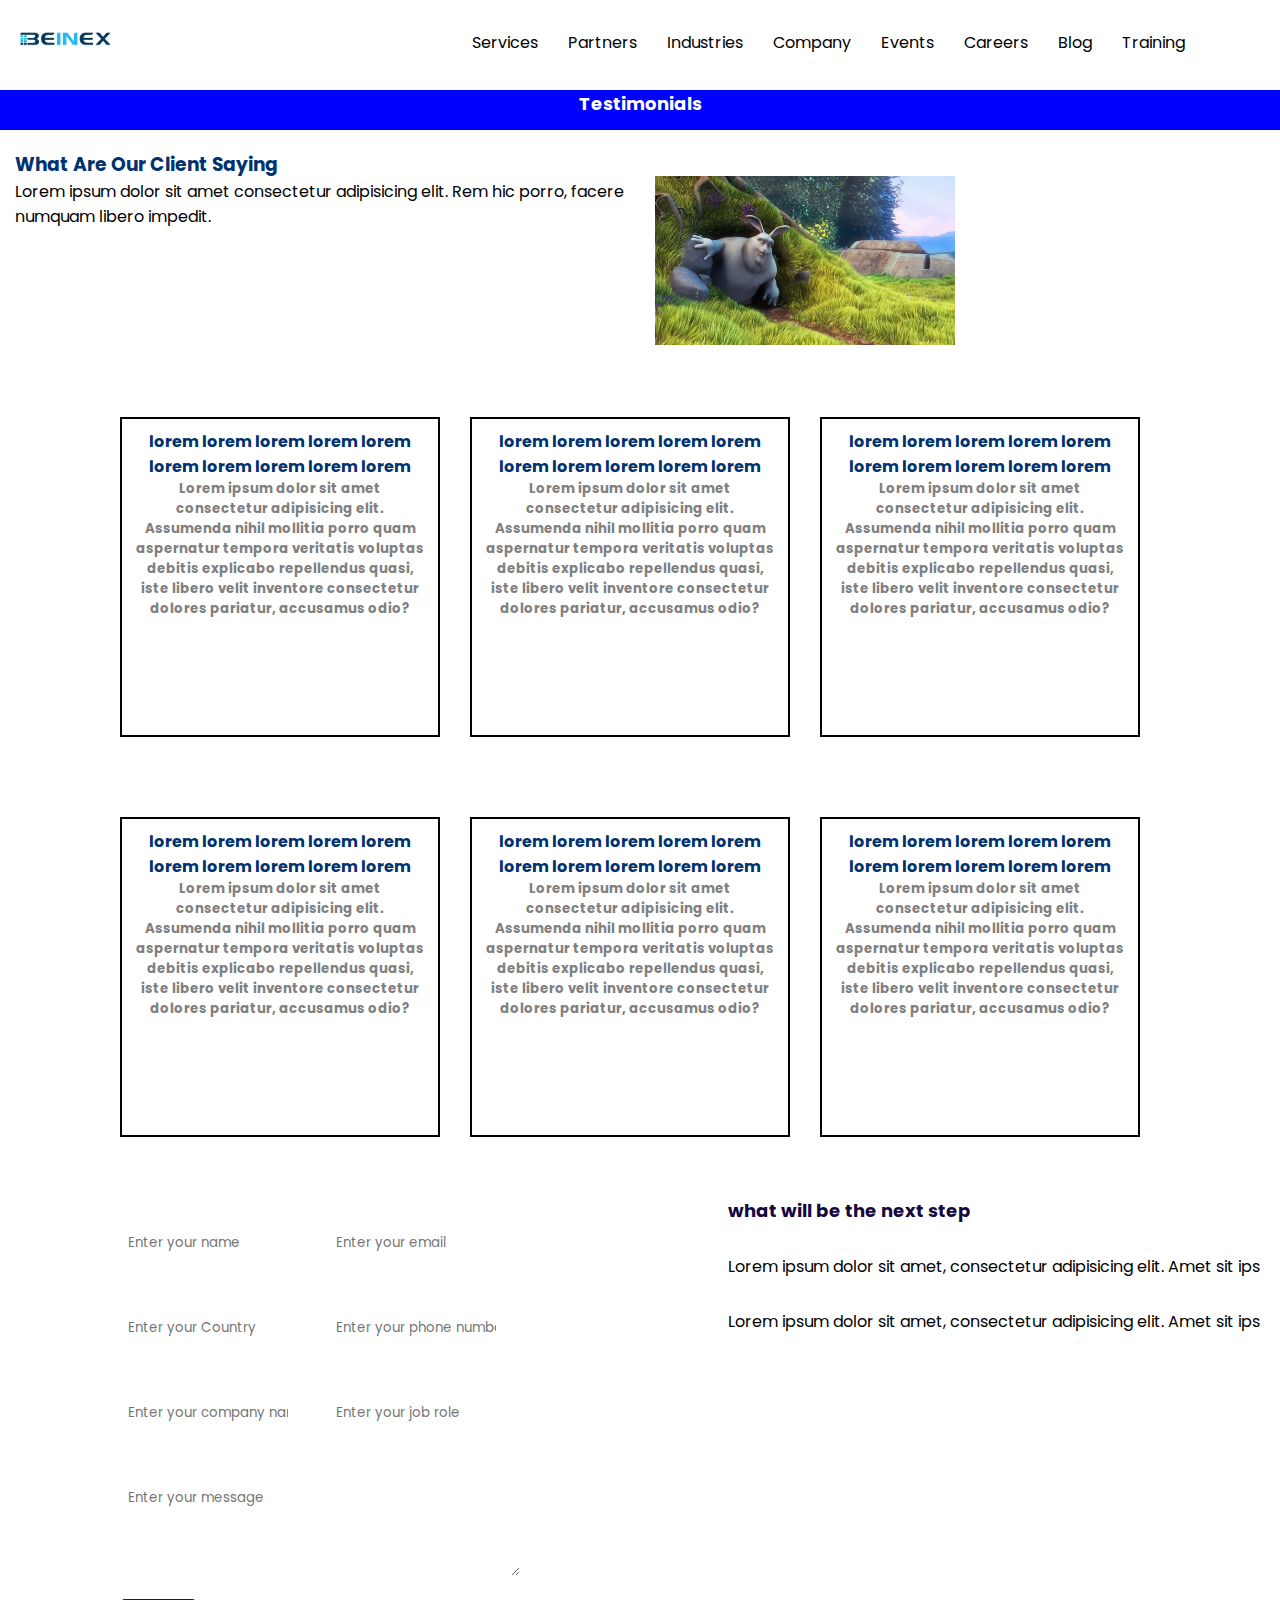
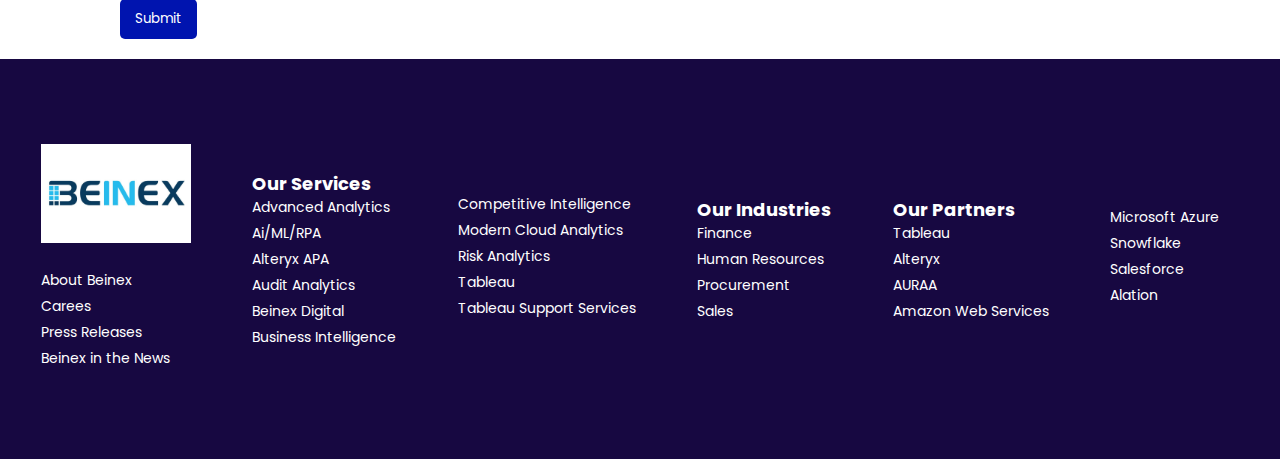
<file: index.html>
<!DOCTYPE html>
<html lang="en">
<head>
    <meta charset="UTF-8">
    <meta name="viewport" content="width=device-width, initial-scale=1.0">
    <title>Document</title>
    <link rel="stylesheet" href="https://cdnjs.cloudflare.com/ajax/libs/font-awesome/6.5.1/css/all.min.css" integrity="sha512-DTOQO9RWCH3ppGqcWaEA1BIZOC6xxalwEsw9c2QQeAIftl+Vegovlnee1c9QX4TctnWMn13TZye+giMm8e2LwA==" crossorigin="anonymous" referrerpolicy="no-referrer" />
    <link rel="stylesheet" href="./assets/css/style.css">
</head>
<body>
    <!--Navbar-->

    <div class="navbar">
        <div class="navbar_logo">
            <a href="navbar_logo"> <img src="./assets/images/logo.jpg" alt=""></a>
        </div>

        <div class="navbar_nav">
                <a href="#">Services</a>
                <a href="#">Partners</a>
                <a href="#">Industries</a>
                <a href="#">Company</a>
                <a href="#">Events</a>
                <a href="#">Careers</a>
                <a href="#">Blog</a>
                <a href="#">Training</a>
        </div>
    </div> 

    <!--Testimonial-->
    <div class="testimonial">
        <h2>Testimonials</h2>
    </div>

    <!--Launch Text-->
    <div class="launch-header">
        <div class="launch-text">
            <h3>What Are Our Client Saying</h3>
            <p>Lorem ipsum dolor sit amet consectetur adipisicing elit. Rem hic porro, facere numquam libero impedit.</p>
        </div>

        <div class="launch-video">
            <video width="300px" height="240px" autoplay muted>
                <source src="../assets/videos/dummy.mp4" type="video/mp4">
            </video>
        </div>
    </div>

    <!--cards-->

    <div class="cards">
        <div class="first-three">
            <div class="card-1">
                
                <h4 style="text-align: center; color: #003270;">lorem lorem lorem lorem lorem lorem lorem lorem lorem lorem</h4>
                <h5 style="color: grey;">Lorem ipsum dolor sit amet consectetur adipisicing elit. Assumenda nihil mollitia porro quam aspernatur tempora veritatis voluptas debitis explicabo repellendus quasi, iste libero velit inventore consectetur dolores pariatur, accusamus odio?</h5>
                <h3>John Doe <br>
                    Designation</h3>
            </div>

            <div class="card-2">
                <h4 style="text-align: center; color: #003270;">lorem lorem lorem lorem lorem lorem lorem lorem lorem lorem</h4>
                <h5 style="color: grey; font: optional;">Lorem ipsum dolor sit amet consectetur adipisicing elit. Assumenda nihil mollitia porro quam aspernatur tempora veritatis voluptas debitis explicabo repellendus quasi, iste libero velit inventore consectetur dolores pariatur, accusamus odio?</h5>
                <h3>Mohmd Azhar <br>
                Designation</h3>

            </div>
            
            <div class="card-3">
                <h4 style="text-align: center; color: #003270;">lorem lorem lorem lorem lorem lorem lorem lorem lorem lorem</h4>
                <h5 style="color: grey;">Lorem ipsum dolor sit amet consectetur adipisicing elit. Assumenda nihil mollitia porro quam aspernatur tempora veritatis voluptas debitis explicabo repellendus quasi, iste libero velit inventore consectetur dolores pariatur, accusamus odio?</h5>
                <h3>David John <br>
                    Designation</h3>

            </div>
        </div>
        <div class="second-three">
            <div class="card-4">
                <h4 style="text-align: center; color: #003270;">lorem lorem lorem lorem lorem lorem lorem lorem lorem lorem</h4>
                <h5 style="color: grey;">Lorem ipsum dolor sit amet consectetur adipisicing elit. Assumenda nihil mollitia porro quam aspernatur tempora veritatis voluptas debitis explicabo repellendus quasi, iste libero velit inventore consectetur dolores pariatur, accusamus odio?</h5>
                <h3>John Doe <br>
                    Designation</h3>
            </div>

            <div class="card-5">
                <h4 style="text-align: center; color: #003270;">lorem lorem lorem lorem lorem lorem lorem lorem lorem lorem</h4>
                <h5 style="color: grey;">Lorem ipsum dolor sit amet consectetur adipisicing elit. Assumenda nihil mollitia porro quam aspernatur tempora veritatis voluptas debitis explicabo repellendus quasi, iste libero velit inventore consectetur dolores pariatur, accusamus odio?</h5>
                <h3>Mohmd Azhar <br>
                    Designation</h3>

            </div>

            <div class="card-6">
                <h4 style="text-align: center; color:  #003270;">lorem lorem lorem lorem lorem lorem lorem lorem lorem lorem</h4>
                <h5 style="color: grey;">Lorem ipsum dolor sit amet consectetur adipisicing elit. Assumenda nihil mollitia porro quam aspernatur tempora veritatis voluptas debitis explicabo repellendus quasi, iste libero velit inventore consectetur dolores pariatur, accusamus odio?</h5>
                <h3>David John <br>
                    Designation</h3>

            </div>
            
        </div>

    </div>
    <br>

    <!--inputs-->

    <div class="input-section">
            
        <div class="form-container">
        <form action="submit_handler.php" method="post">
            
            <!--First-->
            <div class="div-1">
                <div>
                    <label class="label-1" for="name">Name:</label>
                    <input class="input-1" type="text" id="name" name="name" placeholder="Enter your name" required>
                </div>
    
                <div>
                    <label class="label-1" for="email">Email:</label>
                    <input class="input-1" type="email" id="email" name="email" placeholder="Enter your email" required>
                </div>
            </div>
    
            <!--Second-->
            <div class="div-1">
                <div>
                    <label class="label-1" for="country">Country:</label>
                    <input class="input-1" type="search" id="email" name="email" placeholder="Enter your Country" required>
                </div>
    
                <div>
                    <label class="label-1" for="phone">Phone Number:</label>
                    <input class="input-1" type="tel" id="phone" name="phone" placeholder="Enter your phone number" required>
                </div>
            </div>
    
            <!--Third-->
            <div class="div-1">
                <div>
                    <label class="label-1" for="company">Company Name:</label>
                    <input class="input-1" type="text" id="company" name="company" placeholder="Enter your company name" required>
                </div>
    
                <div>
                    <label class="label-1" for="jobRole">Job Role:</label>
                    <input class="input-1" type="text" id="jobRole" name="jobRole" placeholder="Enter your job role" required>
                </div>
            </div>
    
            <!--Message-->
            <label class="label-1" for="message">Message:</label>
            <textarea class="textarea-text" id="message" name="message" rows="4" placeholder="Enter your message" required></textarea>
    
            <!--button-->
            <button class="button-submit" type="submit">Submit</button>
    
        </form>
    </div>

        <div class="next-step">
            <h2>what will be the next step</h2>
            <p>Lorem ipsum dolor sit amet, consectetur adipisicing elit. Amet sit ips</p>
            <p>Lorem ipsum dolor sit amet, consectetur adipisicing elit. Amet sit ips</p>
        </div>
    </div>

    <!--footer-->

    <div class="content">
        <div>
            <img src="./assets/images/footer-logo.jpg" alt="">
            <ul>
                <li>About Beinex</li>
                <li>Carees</li>
                <li>Press Releases</li>
                <li>Beinex in the News</li>
            </ul>
        </div>
        <div>
            <h2>Our Services</h2>
            <ul>
                <li>Advanced Analytics</li>
                <li>Ai/ML/RPA</li>
                <li>Alteryx APA</li>
                <li>Audit Analytics</li>
                <li>Beinex Digital</li>
                <li>Business Intelligence</li>
            </ul>
        </div>
        <div>
            <ul>
                <li>Competitive Intelligence</li>
                <li>Modern Cloud Analytics</li>
                <li>Risk Analytics</li>
                <li>Tableau</li>
                <li>Tableau Support Services</li>
            </ul>
        </div>
        <div>
            <h2>Our Industries</h2>
            <ul>
                <li>Finance</li>
                <li>Human Resources</li>
                <li>Procurement</li>
                <li>Sales</li>
            </ul>
        </div>
        <div>
        <h2>Our Partners</h2>
        <ul>
            <li>Tableau</li>
            <li>Alteryx</li>
            <li>AURAA</li>
            <li>Amazon Web Services</li>
        </ul>
    </div>
    <div>
        <ul>
            <li>Microsoft Azure</li>
            <li>Snowflake</li>
            <li>Salesforce</li>
            <li>Alation</li>
        </ul>
    </div>
    </div>
</body>
</html>
</file>
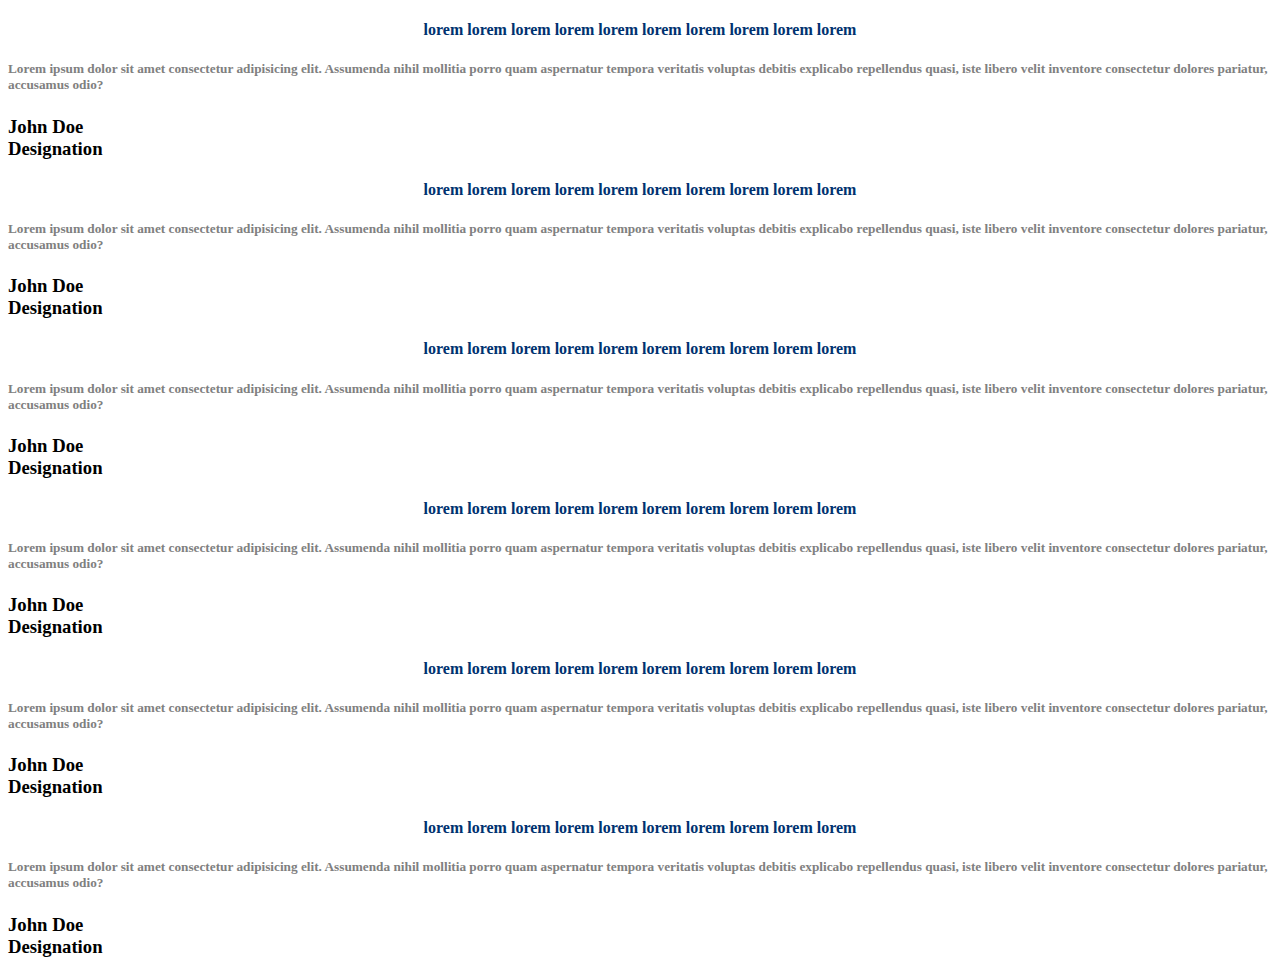
<file: molecule/card.html>
<!DOCTYPE html>
<html lang="en">
<head>
    <meta charset="UTF-8">
    <meta name="viewport" content="width=device-width, initial-scale=1.0">
    <title>Document</title>
</head>
<body>
    <div class="cards">
        <div class="onethree">
            <div class="c1">
                
                <h4 style="text-align: center; color: #003270;">lorem lorem lorem lorem lorem lorem lorem lorem lorem lorem</h4>
                <h5 style="color: grey;">Lorem ipsum dolor sit amet consectetur adipisicing elit. Assumenda nihil mollitia porro quam aspernatur tempora veritatis voluptas debitis explicabo repellendus quasi, iste libero velit inventore consectetur dolores pariatur, accusamus odio?</h5>
                <h3>John Doe <br>
                    Designation</h3>
            </div>

            <div class="c2">
                <h4 style="text-align: center; color: #003270;">lorem lorem lorem lorem lorem lorem lorem lorem lorem lorem</h4>
                <h5 style="color: grey; font: optional;">Lorem ipsum dolor sit amet consectetur adipisicing elit. Assumenda nihil mollitia porro quam aspernatur tempora veritatis voluptas debitis explicabo repellendus quasi, iste libero velit inventore consectetur dolores pariatur, accusamus odio?</h5>
                <h3>John Doe <br>
                Designation</h3>

            </div>
            
            <div class="c3">
                <h4 style="text-align: center; color: #003270;">lorem lorem lorem lorem lorem lorem lorem lorem lorem lorem</h4>
                <h5 style="color: grey;">Lorem ipsum dolor sit amet consectetur adipisicing elit. Assumenda nihil mollitia porro quam aspernatur tempora veritatis voluptas debitis explicabo repellendus quasi, iste libero velit inventore consectetur dolores pariatur, accusamus odio?</h5>
                <h3>John Doe <br>
                    Designation</h3>

            </div>
        </div>
        <div class="twothree">
            <div class="c4">
                <h4 style="text-align: center; color: #003270;">lorem lorem lorem lorem lorem lorem lorem lorem lorem lorem</h4>
                <h5 style="color: grey;">Lorem ipsum dolor sit amet consectetur adipisicing elit. Assumenda nihil mollitia porro quam aspernatur tempora veritatis voluptas debitis explicabo repellendus quasi, iste libero velit inventore consectetur dolores pariatur, accusamus odio?</h5>
                <h3>John Doe <br>
                    Designation</h3>
            </div>

            <div class="c5">
                <h4 style="text-align: center; color: #003270;">lorem lorem lorem lorem lorem lorem lorem lorem lorem lorem</h4>
                <h5 style="color: grey;">Lorem ipsum dolor sit amet consectetur adipisicing elit. Assumenda nihil mollitia porro quam aspernatur tempora veritatis voluptas debitis explicabo repellendus quasi, iste libero velit inventore consectetur dolores pariatur, accusamus odio?</h5>
                <h3>John Doe <br>
                    Designation</h3>

            </div>

            <div class="c6">
                <h4 style="text-align: center; color:  #003270;">lorem lorem lorem lorem lorem lorem lorem lorem lorem lorem</h4>
                <h5 style="color: grey;">Lorem ipsum dolor sit amet consectetur adipisicing elit. Assumenda nihil mollitia porro quam aspernatur tempora veritatis voluptas debitis explicabo repellendus quasi, iste libero velit inventore consectetur dolores pariatur, accusamus odio?</h5>
                <h3>John Doe <br>
                    Designation</h3>

            </div>
            
        </div>

    </div>
</body>
</html>
</file>
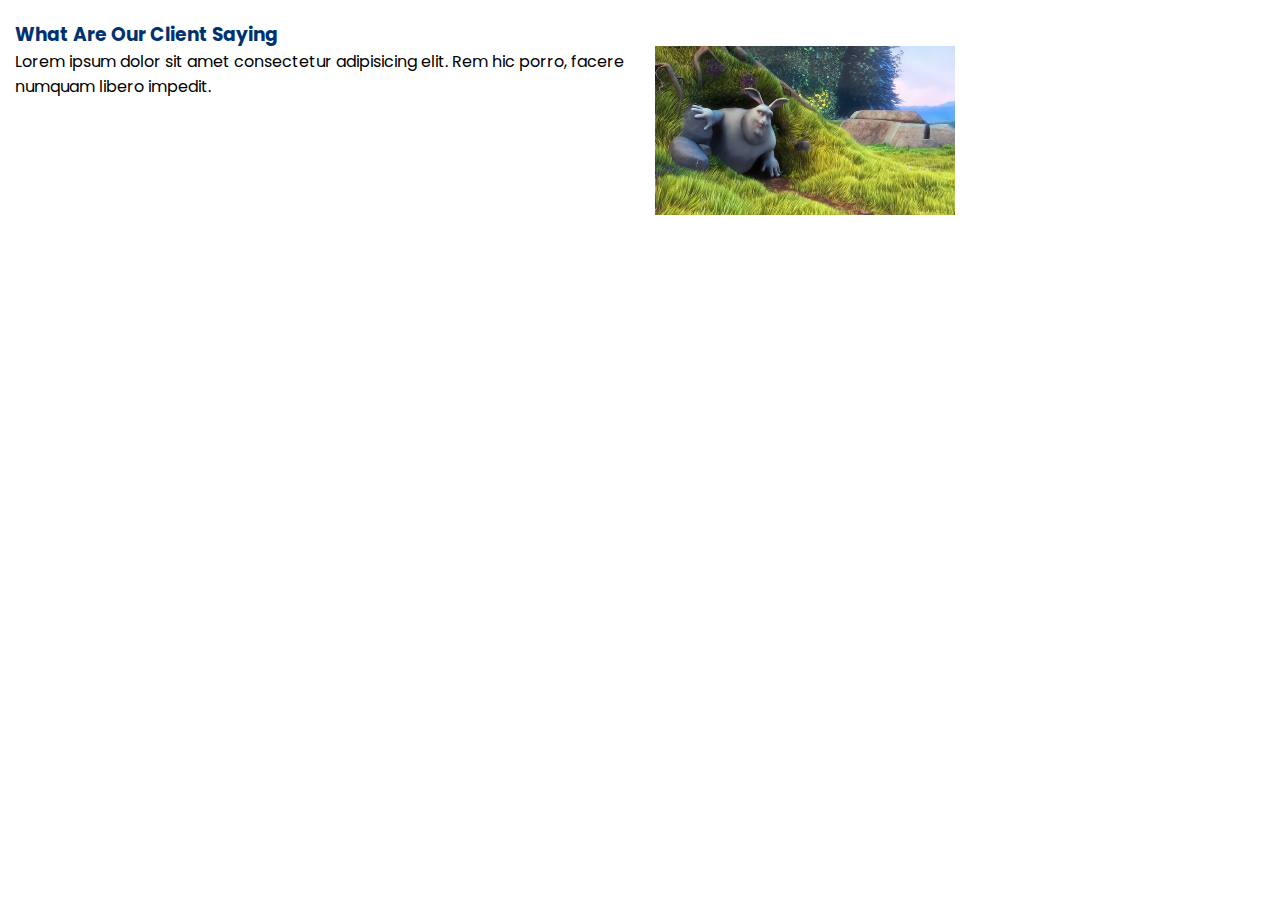
<file: molecule/launch-text.html>
<!DOCTYPE html>
<html lang="en">
<head>
    <meta charset="UTF-8">
    <meta name="viewport" content="width=device-width, initial-scale=1.0">
    <link rel="stylesheet" href="../assets/css/style.css">
    <title>Document</title>
</head>
<body>
    <div class="launch-header">
        <div class="launch-text">
            <h3>What Are Our Client Saying</h3>
            <p>Lorem ipsum dolor sit amet consectetur adipisicing elit. Rem hic porro, facere numquam libero impedit.</p>
        </div>

        <div class="launch-video">
            <video width="300px" height="240px" autoplay muted>
                <source src="../assets/videos/dummy.mp4" type="video/mp4">
            </video>
        </div>
    </div>
</body>
</html>
</file>
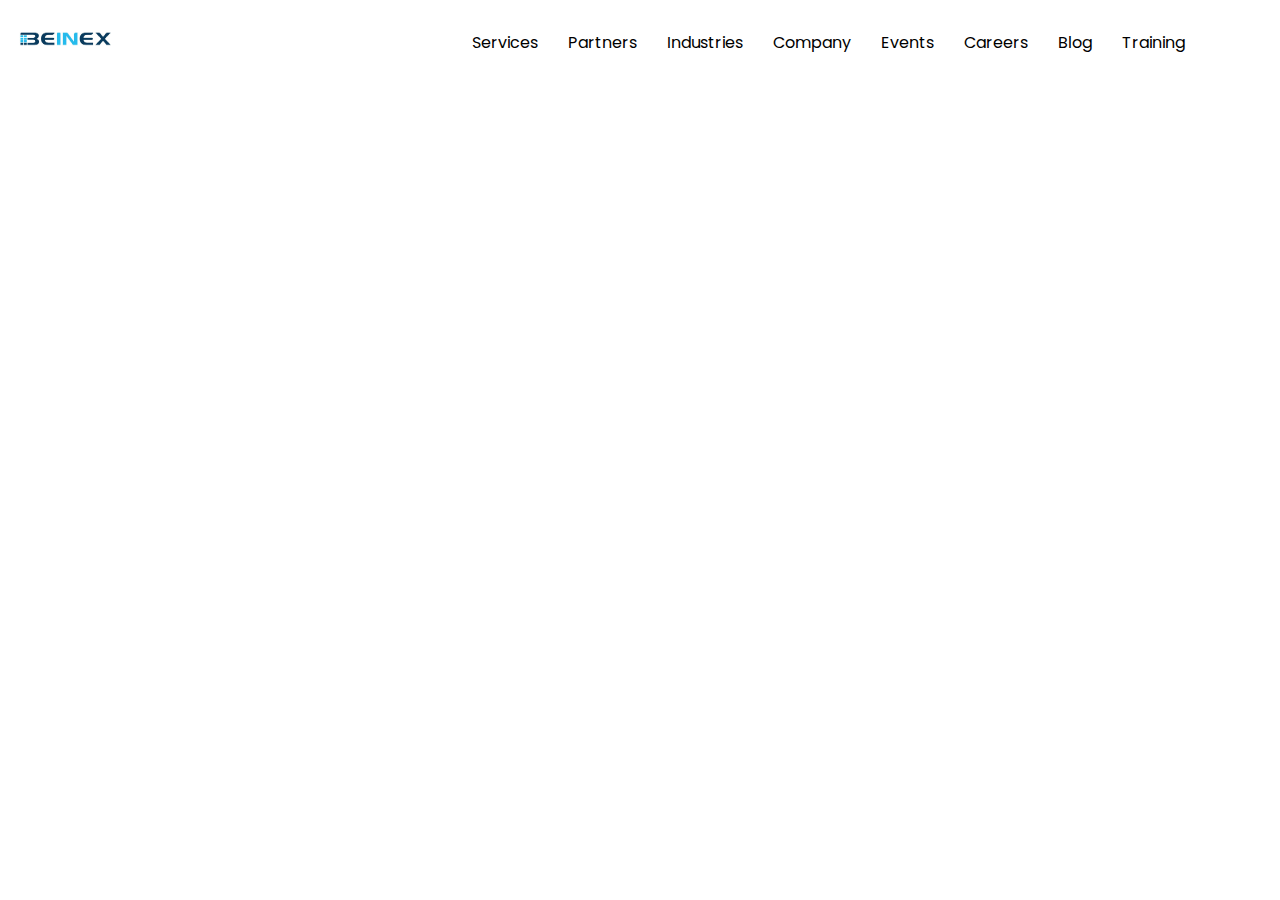
<file: organism/navbar.html>
<!DOCTYPE html>
<html lang="en">
<head>
    <meta charset="UTF-8">
    <meta name="viewport" content="width=device-width, initial-scale=1.0">
    <title>Document</title>
    <link rel="stylesheet" href="../assets/css/style.css">
</head>
<body>
    <div class="navbar">
        <div class="navbar_logo">
            <a href="navbar_logo"> <img src="../assets/images/logo.jpg" alt=""></a>
        </div>

        <div class="navbar_nav">
                <a href="#">Services</a>
                <a href="#">Partners</a>
                <a href="#">Industries</a>
                <a href="#">Company</a>
                <a href="#">Events</a>
                <a href="#">Careers</a>
                <a href="#">Blog</a>
                <a href="#">Training</a>
        </div>
    </div> 
</body>
</html>
</file>
<file: assets/css/style.css>
@import url("https://fonts.googleapis.com/css2?family=Poppins:ital,wght@0,100;0,200;0,300;0,400;0,500;0,600;0,700;0,800;0,900;1,100;1,200;1,300;1,400;1,500;1,600;1,700;1,800;1,900&display=swap");
* {
  padding: 0;
  margin: 0;
  border: 0;
  font-family: "poppins", sans-serif;
}

.navbar
{
    display: flex;
    justify-content: space-between;
    align-items: center;
}

.navbar a
{
  float: left;
  display: block;
  color: black;
  text-align: center;
  padding: 14px 15px;
  text-decoration: none;
}

.navbar_nav
{
    text-align: center;
    justify-content: center;
    margin-right: 80px;
}

.navbar_logo
{
  
}

.navbar_logo img
{
  height: 50px;
  width: 100px;
}

.testimonial
{
  width: 100%;
  height: 40px;
  background-color: blue;
}

.testimonial h2
{
  text-align: center;
  color: white;
}

.launch-header
{
  display: flex;
  width: 100%;
  height: auto;
}

.launch-text
{
  width: 50%;
  margin-top: 20px;
  margin-left: 15px;
}

.launch-text h3
{
  color: #003270;
  font-family: 'poppins', sans-serif;
}

.launch-text p
{
  color: black;
  font-family: 'poppins', sans-serif;
}

.launch-video
{
  width: 50%;
  margin-top: 10px;
  margin-left: 15px;
  align-items: center;
  justify-content: center;
}

.cards
{
  margin-top: 30px;
  margin-bottom:30px;
  font-family: system-ui, -apple-system, BlinkMacSystemFont, 'Segoe UI', Roboto, Oxygen, Ubuntu, Cantarell, 'Open Sans', 'Helvetica Neue', sans-serif;
}

.first-three
{ 
  display: flex;
  align-items: center;
  justify-content: space-between;
  margin-left: 120px;
  margin-right: 120px;
  text-align: center;  
}

.card-1
{
  height: 320px;
  width: 320px;
  border: #000000;
  border-style:solid;
  margin-right: 20px;
  text-align: center;
  border: 2px solid black;
  padding: 10px;
}

.card-2
{
  height: 320px;
  width: 320px;
  border: #000000;
  border-style:solid;
  margin-right: 20px;
  text-align: center;
  border: 2px solid black;
  padding: 10px;
}

.card-3
{
  height: 320px;
  width: 320px;
  border: #000000;
  border-style:solid;
  margin-right: 20px;
  text-align: center;
  border: 2px solid black;
  padding: 10px;
}

.second-three 
{ 
  display: flex;
  align-items: center;
  justify-content: space-between;
  margin-left: 120px;
  margin-right: 120px;
  margin-top: 80px;
  text-align: center;  
}
.card-4
{
  height: 320px;
  width: 320px;
  border: #000000;
  border-style:solid;
  margin-right: 20px;
  text-align: center;
  border: 2px solid black;
  padding: 10px;
}

.card-5
{
  height: 320px;
  width: 320px;
  border: #000000;
  border-style:solid;
  margin-right: 20px;
  text-align: center;
  border: 2px solid black;
  padding: 10px;

}

.card-6
{
  height: 320px;
  width: 320px;
  border: #000000;
  border-style:solid;
  margin-right: 20px;
  text-align: center;
  border: 2px solid black;
  padding: 10px;
}

.card h3
{
  text-align: left;
  font-size: small;
  margin-top: 75px;
}

.next-step
{
  color: black;
}

.next-step h2
{
  color: #170841;
}

.next-step p
{
  color: #000000;
  margin-top: 30px;
  margin-right: 20px;
}

.input-section
{
  display: flex;  
  
}

.form-container
{
  max-width: 400px;
  margin: auto;
  margin-left: 120px;
}

.label-1
{
  display: block;
  margin-bottom: 8px;
}

.input-1,
.select-1,
.textarea-text
{
  width: calc(100% - 16px);
  padding: 8px;
  margin-bottom: 16px;
  box-sizing: border-box;
}

.div-1
{
  display: flex;
  flex-wrap: wrap;
  gap: 16px;
}

.div-1 > div
{
  flex: 1;
}

.textarea-text
{
  width: 100%;
  padding: 8px;
  margin-bottom: 16px;
  box-sizing: border-box;
}

.button-submit {
  background-color: #0014af;
  color: rgb(255, 255, 255);
  padding: 10px 15px;
  border: none;
  border-radius: 5px;
  cursor: pointer;
  margin-bottom: 20px;
}

.button-submit:hover {
  background-color: #0d00ff;
}

.outside-button-1 {
  background-color: #4CAF50;
  color: white;
  padding: 10px 15px;
  border: none;
  border-radius: 5px;
  cursor: pointer;
  margin-top: 16px;
}

.outside-button-1:hover {
  background-color: #45a049;
}


* {
  color: rgb(255, 255, 255);
  margin: 0;
  padding: 0;
  box-sizing: border-box;
}


.content {
  background-color: #170841;
  height: 400px; 
  width: 100%; 
  display: flex;
  justify-content: space-around;
  align-items: center; 
  padding: 20px;
}


.content > div {
  margin-right: 20px;
}


.content img {
  width: 150px;
  margin-bottom: 20px;
}


h2 {
  font-size: 18px;
  margin-top: 5px;
  color: #ffffff; 
}


ul {
  list-style-type: none;
  padding: 0;
}

ul li {
  margin-bottom: 5px;
  font-size: 14px;
  color: #ffffff; 
}
</file>
